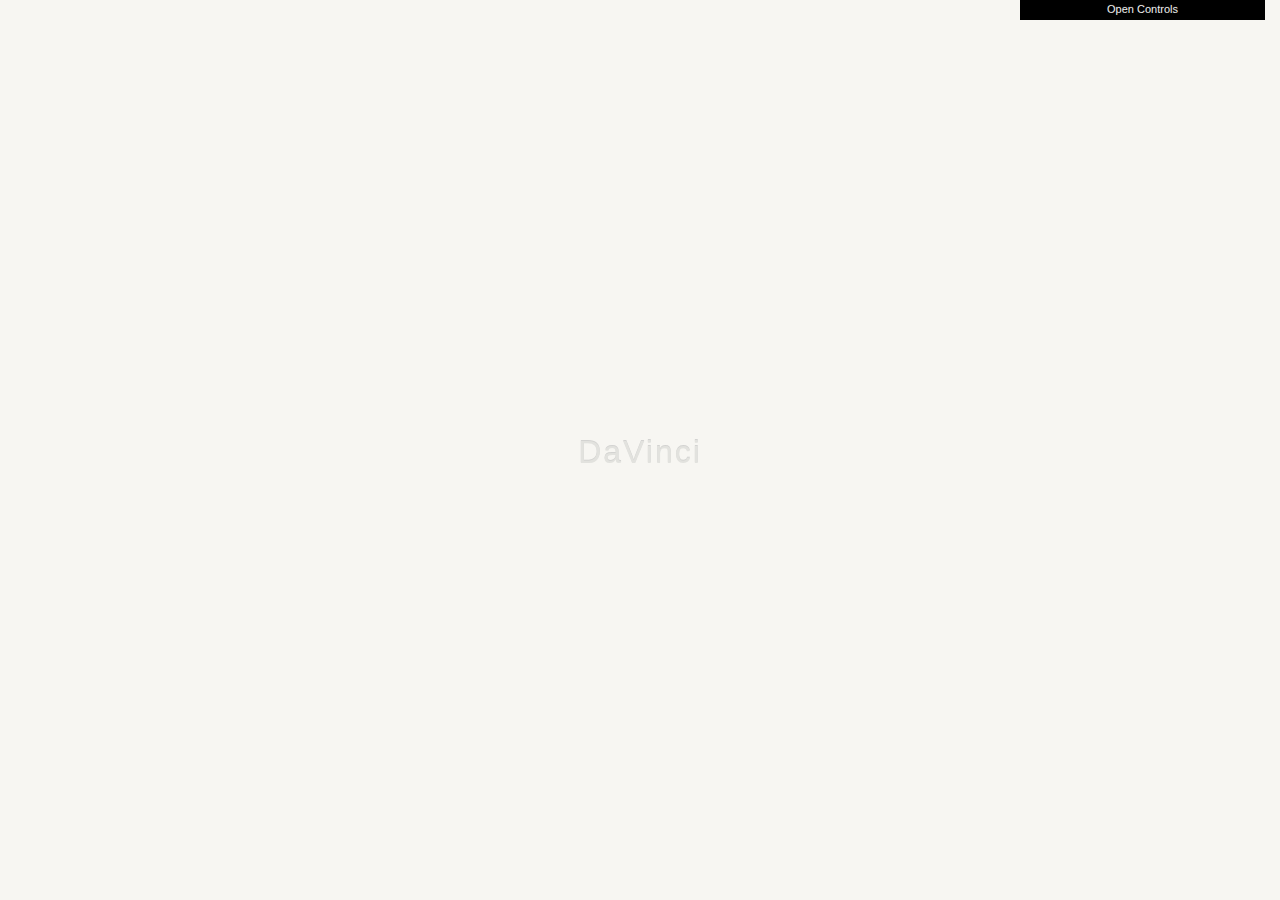
<file: canvas/index.html>
<!DOCTYPE html>
<html>
	<head>
		<link rel="stylesheet" href="style.css" />
	</head>
	
	<body>
		<div id="message">DaVinci</div>
		<canvas id='c'></canvas>
			
		<script src="dat.gui.min.js"></script>
		<script src="script.js"></script>
	</body>
</html>
</file>
<file: canvas/style.css>
body {
    font-family: 'Anaheim', sans-serif;
    padding: 0;
    margin: 0;
    background: #f7f6f2;
    overflow: hidden;
    -webkit-user-select: none;
       -moz-user-select: none;
         -o-user-select: none;
        -ms-user-select: none;
            user-select: none;
}

canvas {
    position: absolute;
    top: 0;
    left: 0;
    z-index: 1;
}

#message {
    color: #e2e2de;
    font-size: 32px;
    text-align: center;
    letter-spacing: 2px;
    position: fixed;
    top: 50%;
    z-index: 0;
    width: 100%;
    margin-top: -0.5em;
    text-shadow: 0 -1px 0 #d3d3d1;
}

.dg.ac {
  z-index: 2;
}
</file>
